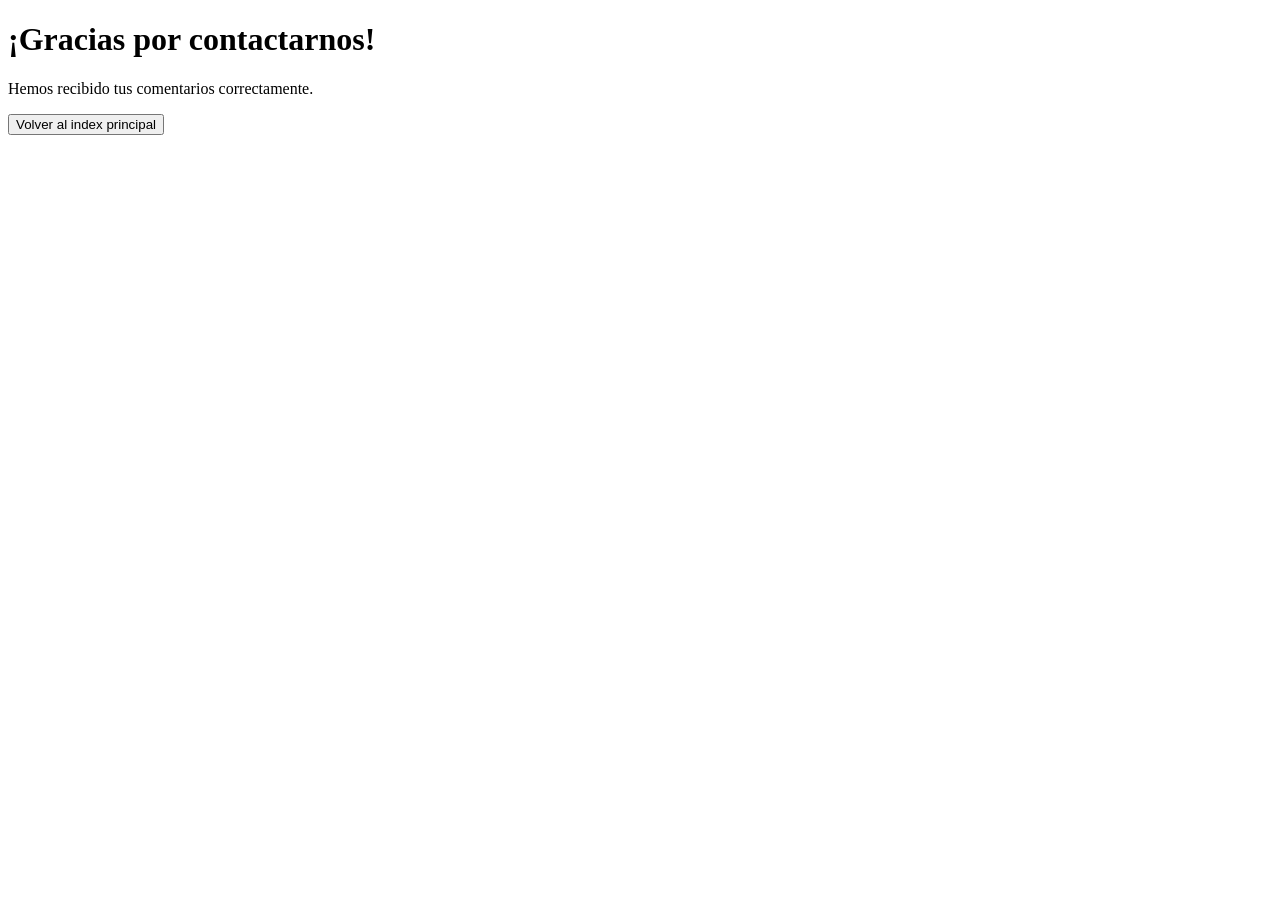
<file: gracias.html>
<!DOCTYPE html>
<html lang="es">
<head>
    <meta charset="UTF-8">
    <title>Gracias</title>
</head>
<body>
    <h1>¡Gracias por contactarnos!</h1>
    <p>Hemos recibido tus comentarios correctamente.</p>
    <a href="index.html"><button>Volver al index principal</button></a>
</body>
</html>
</file>
